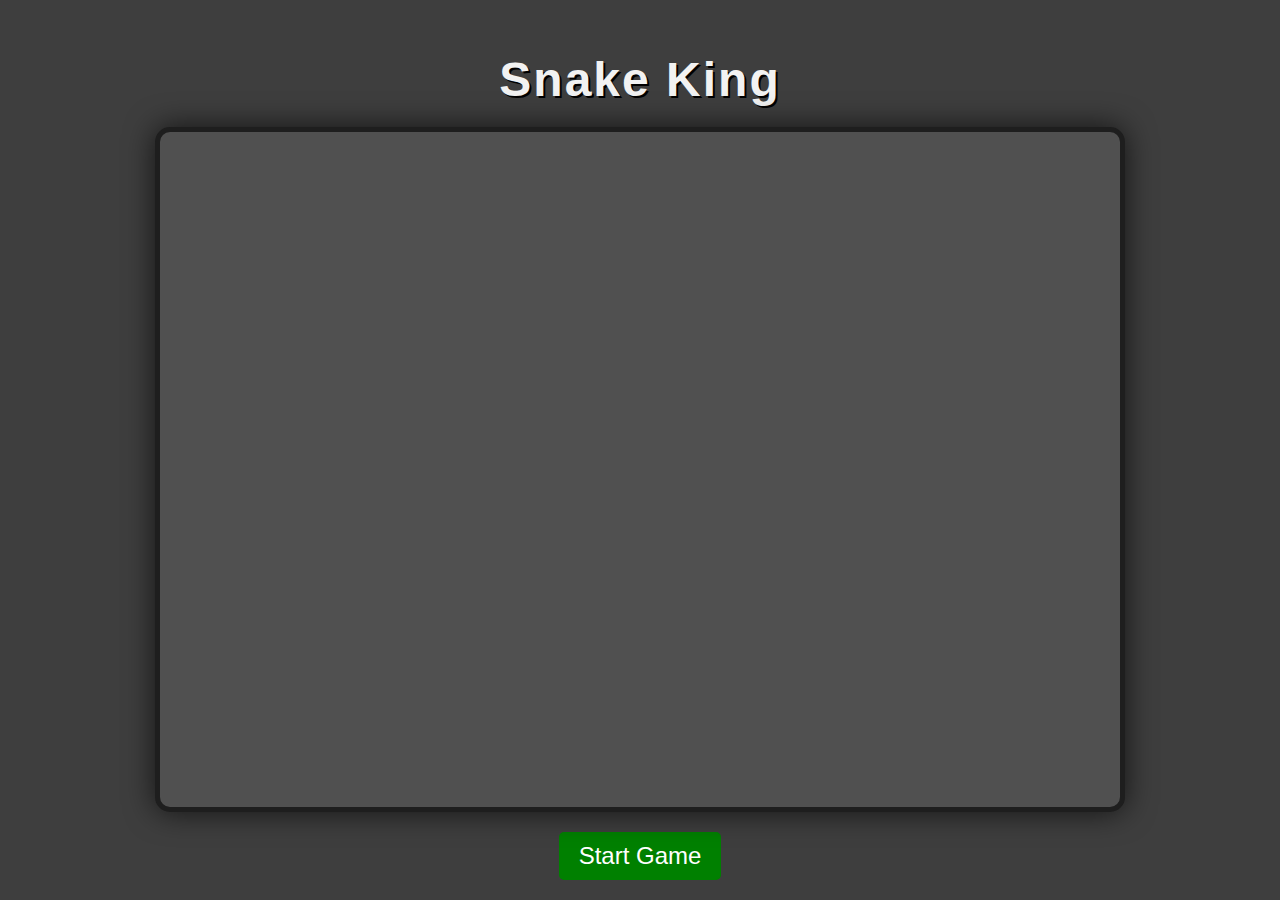
<file: webapp - Copy.html>
<!DOCTYPE html>
<html lang="en">
<head>
  <meta charset="UTF-8" />
  <meta name="viewport" content="width=device-width, initial-scale=1.0"/>
  <title>Snake King</title>
  <style>
    body {
      margin: 0;
      background: #3e3e3e;
      color: white;
      font-family: sans-serif;
      display: flex;
      justify-content: center;
      align-items: center;
      height: 100vh;
      flex-direction: column;
    }

    #title {
      font-size: 3em;
      margin-bottom: 20px;
      color: #f2f2f2;
      text-shadow: 2px 2px #000;
      letter-spacing: 2px;
    }

    #game-container {
      width: 75vw;
      height: 75vh;
      background: #505050;
      position: relative;
      border: 5px solid #1e1e1e;
      border-radius: 15px;
      box-shadow: 0 0 30px rgba(0, 0, 0, 0.7);
      overflow: hidden;
    }

    canvas {
      width: 100%;
      height: 100%;
      background: url('https://i.imgur.com/61Z7D0W.png'); /* Brick pattern */
      background-size: 60px 60px;
      background-repeat: repeat;
      background-position: center;
      display: block;
    }

    #game-over {
      position: absolute;
      top: 40%;
      left: 50%;
      transform: translate(-50%, -50%);
      background: rgba(0, 0, 0, 0.8);
      color: red;
      font-size: 3em;
      padding: 20px;
      border: 2px solid red;
      display: none;
    }

    #start-button {
      margin-top: 20px;
      padding: 10px 20px;
      font-size: 1.5em;
      background: green;
      color: white;
      border: none;
      cursor: pointer;
      border-radius: 5px;
    }

    #start-button:hover {
      background: darkgreen;
    }

    #start-button.hidden {
      display: none;
    }
  </style>
</head>
<body>

  <h1 id="title">Snake King</h1>

  <div id="game-container">
    <canvas id="gameCanvas"></canvas>
    <div id="game-over">Game Over</div>
  </div>

  <button id="start-button">Start Game</button>

  <script>
    const canvas = document.getElementById('gameCanvas');
    const ctx = canvas.getContext('2d');
    const gameOverText = document.getElementById('game-over');
    const startButton = document.getElementById('start-button');

    const gridSize = 20;
    const tileCount = 30;
    canvas.width = canvas.height = gridSize * tileCount;

    let snake, dx, dy, fruit, gameOver, gameStarted;
    let intervalId;

    function initGame() {
      snake = [{x: 10, y: 10}];
      dx = 1;
      dy = 0;
      fruit = {x: 15, y: 15};
      gameOver = false;
      gameStarted = true;
      gameOverText.style.display = 'none';
      startButton.classList.add('hidden');
    }

    function drawTile(x, y, color) {
      ctx.fillStyle = color;
      ctx.fillRect(x * gridSize, y * gridSize, gridSize - 2, gridSize - 2);
    }

    function draw() {
      ctx.fillStyle = 'rgba(0, 0, 0, 0.3)';
      ctx.fillRect(0, 0, canvas.width, canvas.height);

      for (let segment of snake) {
        drawTile(segment.x, segment.y, 'lime');
      }

      drawTile(fruit.x, fruit.y, 'red');
    }

    function update() {
      if (!gameStarted || gameOver) return;

      const head = {x: snake[0].x + dx, y: snake[0].y + dy};

      if (
        head.x < 0 || head.x >= tileCount ||
        head.y < 0 || head.y >= tileCount
      ) {
        endGame();
        return;
      }

      for (let segment of snake) {
        if (segment.x === head.x && segment.y === head.y) {
          endGame();
          return;
        }
      }

      snake.unshift(head);

      if (head.x === fruit.x && head.y === fruit.y) {
        placeFruit();
      } else {
        snake.pop();
      }
    }

    function placeFruit() {
      fruit = {
        x: Math.floor(Math.random() * tileCount),
        y: Math.floor(Math.random() * tileCount)
      };
      for (let segment of snake) {
        if (segment.x === fruit.x && segment.y === fruit.y) {
          placeFruit();
          break;
        }
      }
    }

    function endGame() {
      gameOver = true;
      gameStarted = false;
      gameOverText.style.display = 'block';
      startButton.textContent = 'Play Again';
      startButton.classList.remove('hidden');
      clearInterval(intervalId);
    }

    function gameLoop() {
      update();
      draw();
    }

    document.addEventListener('keydown', e => {
      if (!gameStarted) return;

      if (e.key === 'ArrowUp' && dy !== 1) {
        dx = 0; dy = -1;
      } else if (e.key === 'ArrowDown' && dy !== -1) {
        dx = 0; dy = 1;
      } else if (e.key === 'ArrowLeft' && dx !== 1) {
        dx = -1; dy = 0;
      } else if (e.key === 'ArrowRight' && dx !== -1) {
        dx = 1; dy = 0;
      }
    });

    startButton.addEventListener('click', () => {
      initGame();
      clearInterval(intervalId);
      intervalId = setInterval(gameLoop, 100);
    });
  </script>
</body>
</html>
</file>
